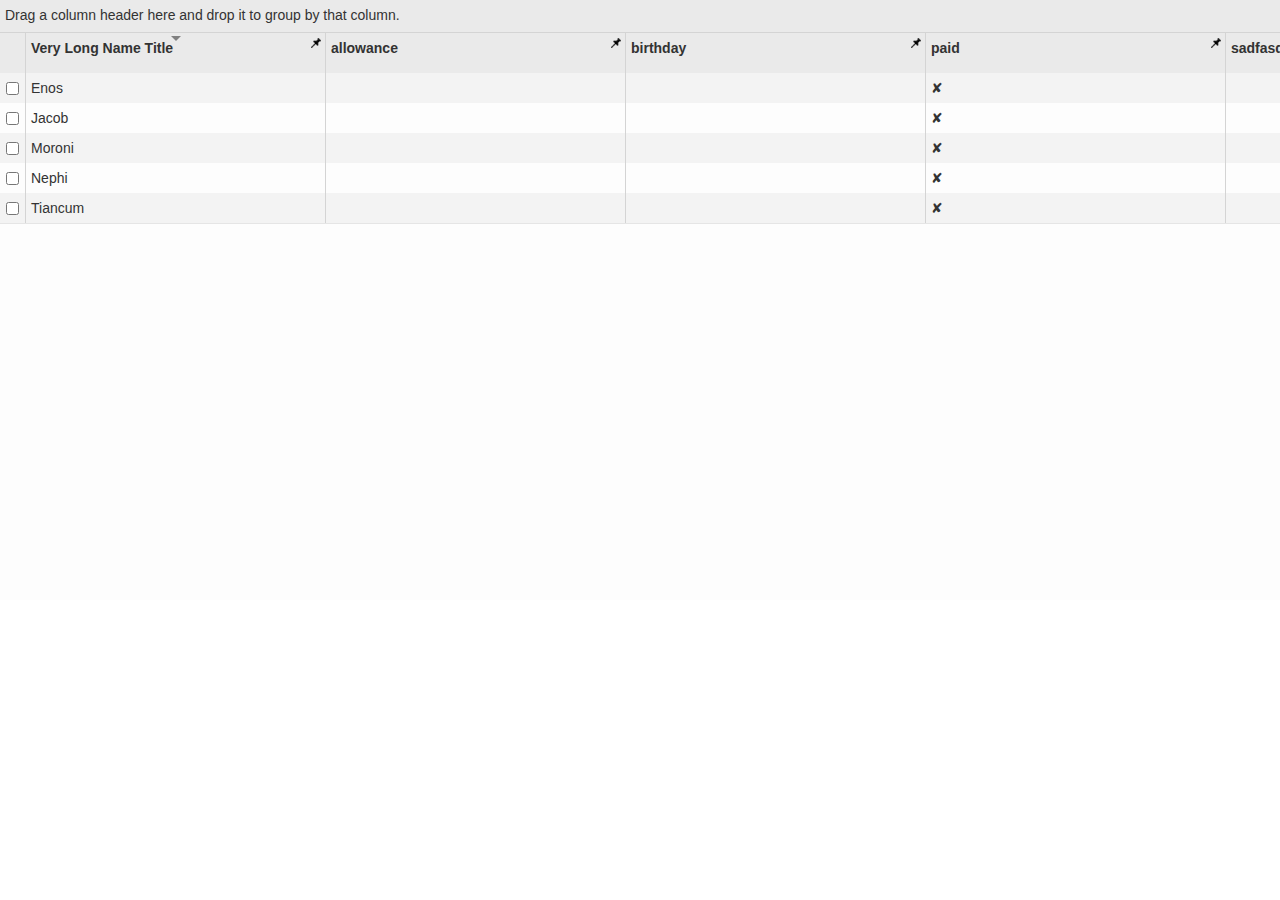
<file: components/ng-grid/workbench/index.html>
<html>
<head>
    <meta charset="utf-8" />
    <title>ng-grid workbench</title>
    <link rel="stylesheet" type="text/css" href="../lib/bootstrap/css/bootstrap.css" />
    <link rel="stylesheet" type="text/css" href="../ng-grid.css" />
    <script type="text/javascript" src="largeLoad.js"></script>
    <script type="text/javascript" src="largeTestData.js"></script>
    <script type="text/javascript" src="../lib/jquery-1.9.1.js"></script>
    <script type="text/javascript" src="../lib/jquery-ui-1.9.1.custom.min.js"></script>
    <script type="text/javascript" src="../lib/angular.js"></script>
    <script type="text/javascript" src="../lib/bootstrap/js/bootstrap.js"></script>
    <script type="text/javascript" src="../build/ng-grid.debug.js"></script>
    <script type="text/javascript" src="main.js"></script>
    <script>
        angular.module('myApp',['ngGrid']);
    </script>
    <style type="text/css">
        .ngRow.selected {
          color: #ffffff;
          font-weight: bold;
          background-color: #76b617;
          background-image: -webkit-linear-gradient(top, #76b617, #638911);
          background-image: -moz-linear-gradient(top, #76b617, #638911);
          background-image: -o-linear-gradient(top, #76b617, #638911);
          background-image: -ms-linear-gradient(top, #76b617, #638911);
          background-image: linear-gradient(top, #76b617, #638911);
          -webkit-border-radius: 4px 4px 4px 4px;
          -moz-border-radius: 4px 4px 4px 4px;
          border-radius: 4px 4px 4px 4px;
        }
    </style>
</head>
    <body ng-app="myApp" ng-controller="userController" >
        <div id="parent" style="position: absolute; top: 0; bottom: 0; left:0; right: 0;">
            <div style="width: 1600px; height: 600px;" class="table"  ng-grid="gridOptions">
            </div>    
        </div>
        <div>{{mySelections | json}}</div>
        <button ng-click="checkData()">Check Data</button>
        <button ng-click="Add()">Insert Rows</button>
        <button ng-click="changeLang()">change Language</button>
        <button ng-click="setSelection()">set Selections</button>
    </body>
</html>
</file>
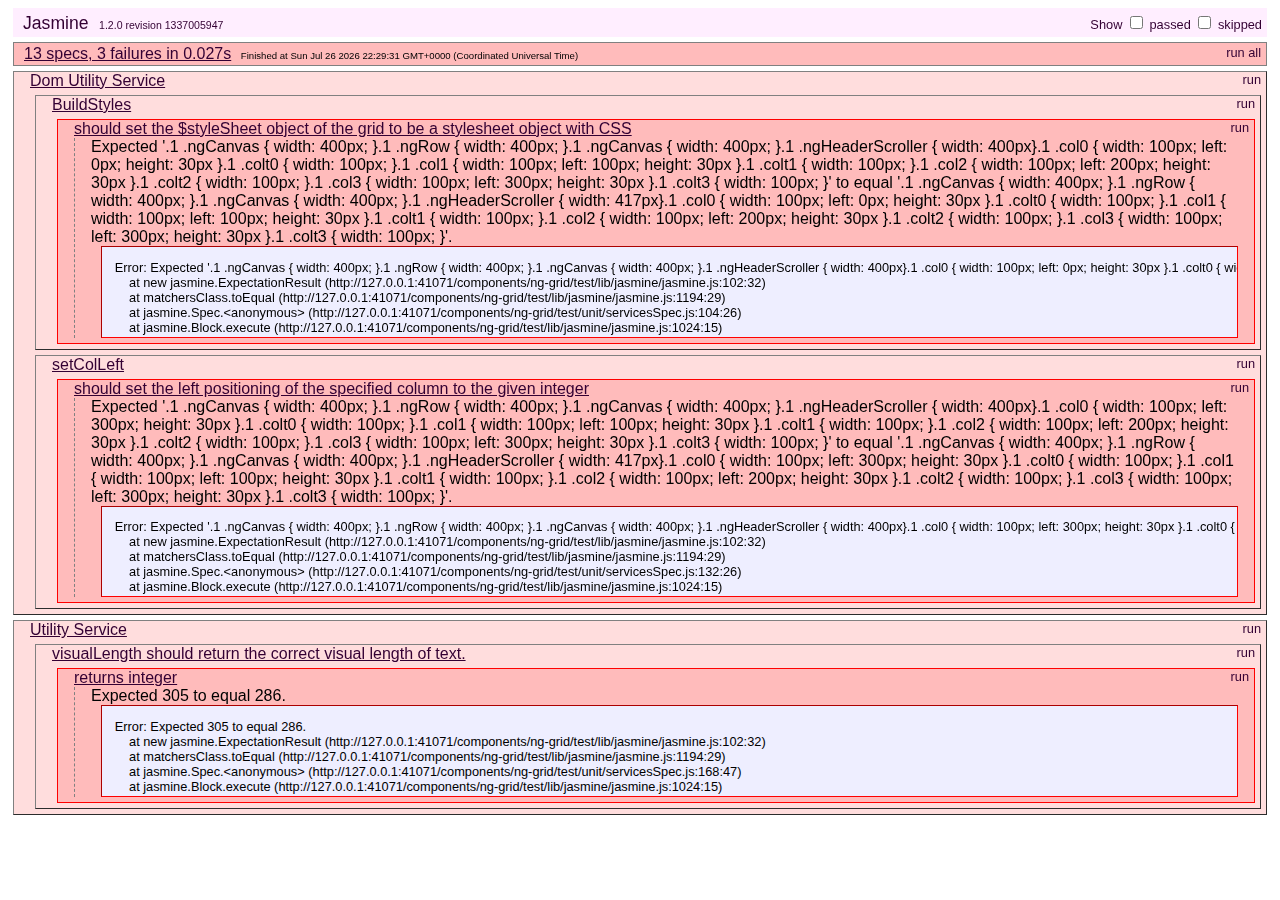
<file: components/ng-grid/test/runner.html>
<!doctype html>
<html lang="en">
  <head>
      <title>End2end Test Runner</title>
    <link rel="stylesheet" type="text/css" href="lib/jasmine/jasmine.css" />
    <script src="../lib/jquery-1.9.1.js" ng-autotest></script>
    <script src="../lib/angular.js" ng-autotest></script>
    <script src="lib/jasmine/jasmine.js" ng-autotest></script>
    <script src="lib/jasmine/jasmine-html.js" ng-autotest></script>
    <script src="lib/angular/angular-mocks.js" ng-autotest></script>
    <script src="../build/ng-grid.debug.js" ng-autotest></script>
    <script src="unit/servicesSpec.js"></script>
    <script src="unit/filtersSpec.js"></script>
  </head>
  <body>
  <script>

// KICK OFF JASMINE
var jasmineEnv = jasmine.getEnv();
var trivialReporter = new jasmine.TrivialReporter();

jasmineEnv.addReporter(trivialReporter);

jasmineEnv.specFilter = function(spec) {
  return trivialReporter.specFilter(spec);
};

jasmineEnv.execute();
</script>
  </body>
</html>
</file>
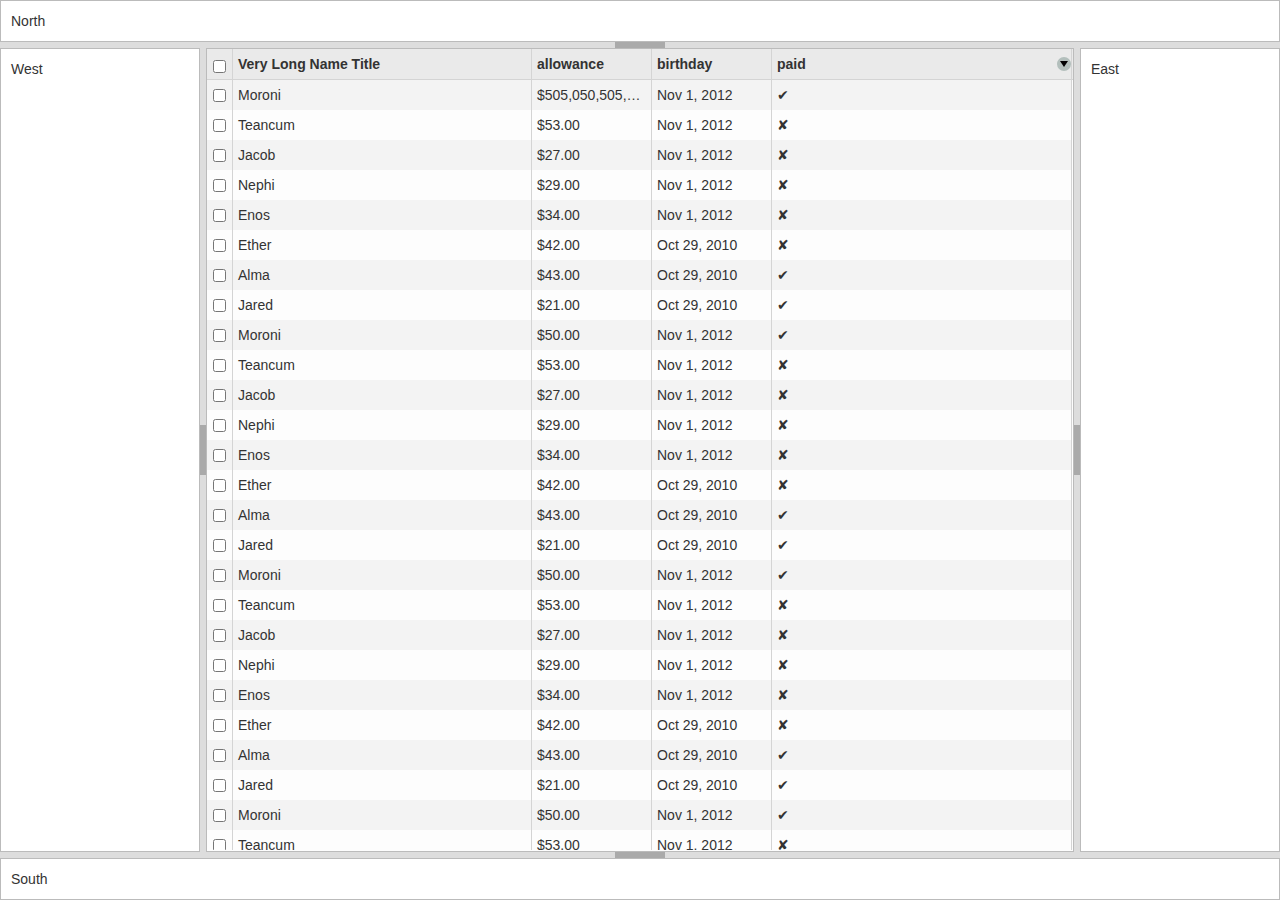
<file: components/ng-grid/workbench/index3.html>
<html>
<head>
    <meta charset="utf-8" />
    <title>ng-grid workbench</title>
    <link rel="stylesheet" type="text/css" href="../lib/bootstrap/css/bootstrap.css" />
    <link rel="stylesheet" type="text/css" href="../ng-grid.css" />
	
    <script type="text/javascript" src="largeLoad.js"></script>
    <script type="text/javascript" src="largeTestData.js"></script>
    <script type="text/javascript" src="../lib/jquery-1.9.1.js"></script>
    <script type="text/javascript" src="../lib/jquery-ui-1.9.1.custom.min.js"></script>
    <script type="text/javascript" src="../lib/jquery.layout-latest.min.js"></script>
    <script type="text/javascript" src="../lib/angular.js"></script>
    <script type="text/javascript" src="../lib/bootstrap/js/bootstrap.js"></script>
	<script type="text/javascript" src="../plugins/ng-grid-layout.js"></script>
    <script type="text/javascript" src="../build/ng-grid.debug.js"></script>
    <script type="text/javascript" src="layoutMain.js"></script>
    <script>
        angular.module('myApp',['ngGrid']);
    </script>
</head>
    <body ng-app="myApp" ng-controller="userController">
		<div class="ui-layout-center">Center	
			<div style="position: absolute;  left: 0; right: 0; top: 0; bottom: 0; overflow: hidden" ng-grid="gridOptions">
			</div>
		</div>
		<div class="ui-layout-north">North</div>
		<div class="ui-layout-south">South</div>
		<div class="ui-layout-east">East</div>
		<div class="ui-layout-west">West</div>
    </body>
</html>
</file>
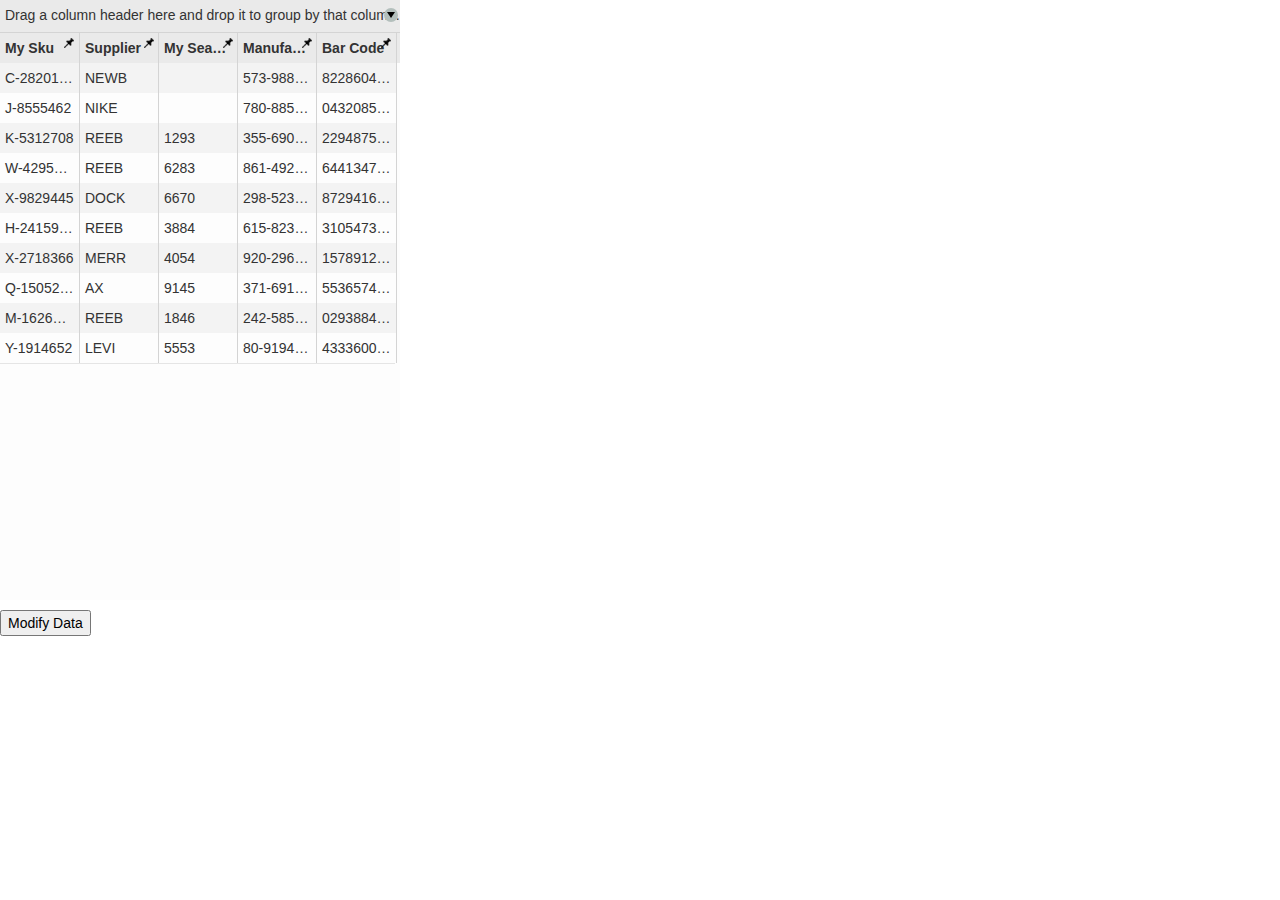
<file: components/ng-grid/workbench/index4.html>
<html>
<head>
    <meta charset="utf-8" />
    <title>ng-grid workbench</title>
    <link rel="stylesheet" type="text/css" href="../lib/bootstrap/css/bootstrap.css" />
    <link rel="stylesheet" type="text/css" href="../ng-grid.css" />
    <script type="text/javascript" src="largeLoad.js"></script>
    <script type="text/javascript" src="largeTestData.js"></script>
    <script type="text/javascript" src="../lib/jquery-1.9.1.js"></script>
    <script type="text/javascript" src="../lib/jquery-ui-1.9.1.custom.min.js"></script>
    <script type="text/javascript" src="../lib/angular.js"></script>
    <script type="text/javascript" src="../lib/bootstrap/js/bootstrap.js"></script>
    <script type="text/javascript" src="../build/ng-grid.debug.js"></script>
    <script type="text/javascript" src="main.js"></script>
    <script>
        angular.module('myApp',['ngGrid']);
    </script>
</head>
    <body ng-app="myApp" ng-controller="userController">
        <div style="width: 400px; height: 600px;" ng-grid="gridOptions2">
        </div>
		<p>{{mySelections2[0].Sku}}</p>
		<button ng-click="modifyData()">Modify Data</button>
    </body>
</html>
</file>
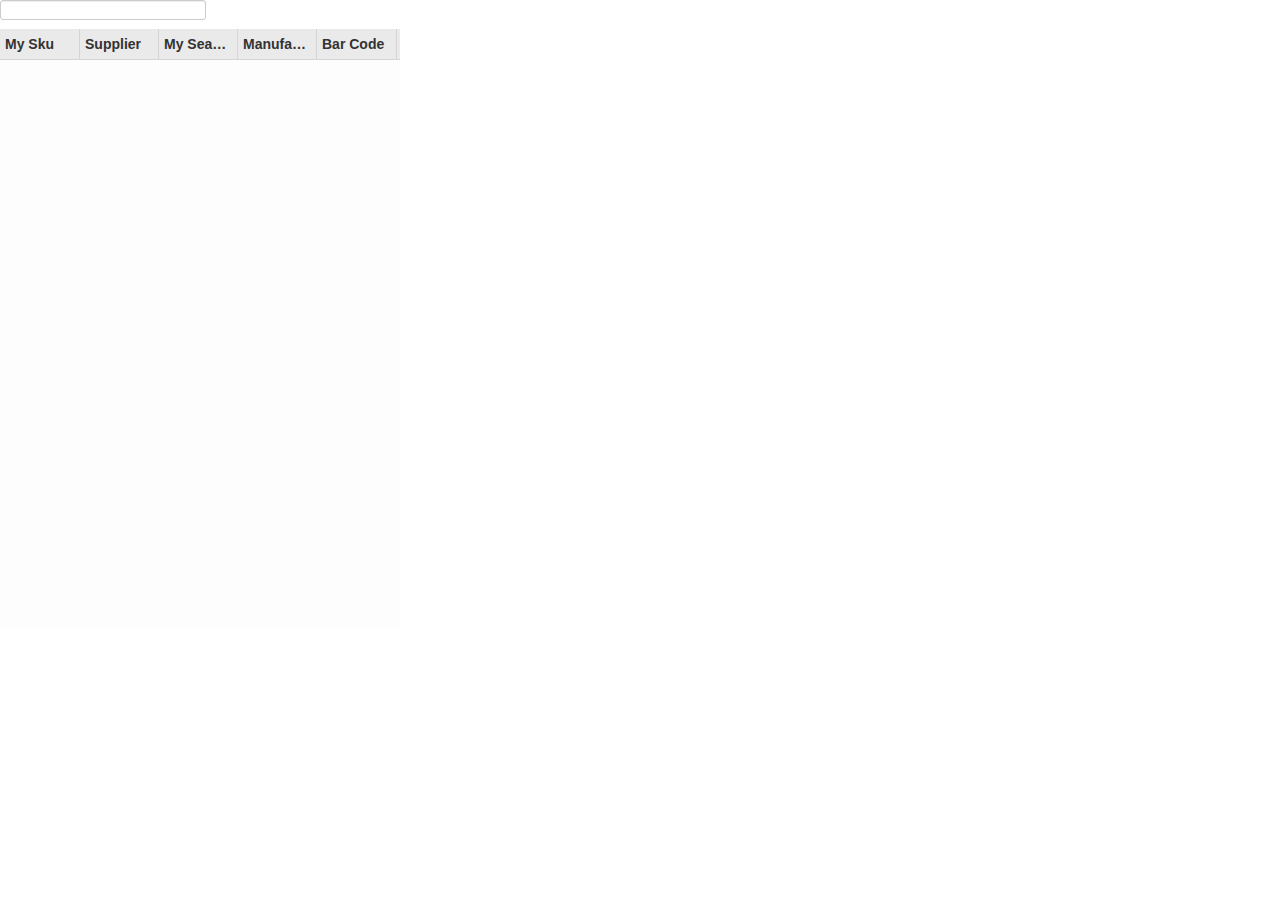
<file: components/ng-grid/workbench/index5.html>
<html>
<head>
    <meta charset="utf-8" />
    <title>ng-grid workbench</title>
    <link rel="stylesheet" type="text/css" href="../lib/bootstrap/css/bootstrap.css" />
    <link rel="stylesheet" type="text/css" href="../ng-grid.css" />
    <script type="text/javascript" src="largeLoad.js"></script>
    <script type="text/javascript" src="largeTestData.js"></script>
    <script type="text/javascript" src="../lib/jquery-1.9.1.js"></script>
    <script type="text/javascript" src="../lib/jquery-ui-1.9.1.custom.min.js"></script>
    <script type="text/javascript" src="../lib/angular.js"></script>
    <script type="text/javascript" src="../lib/bootstrap/js/bootstrap.js"></script>
    <script type="text/javascript" src="../build/ng-grid.debug.js"></script>
    <script type="text/javascript" src="main.js"></script>
    <script>
        angular.module('myApp',['ngGrid']).filter('branding', function() {
			return function(input) {
				return input == 'NIKE' ? 'ADIDAS' : input;
			};
		});;
		
    </script>
</head>
    <body ng-app="myApp" ng-controller="userController">
		<input type="text" ng-model="filteringText" />
        <div style="width: 400px; height: 600px;" ng-grid="gridOptions3">
        </div>
		<p>{{filteringText}}</p>
    </body>
</html>
</file>
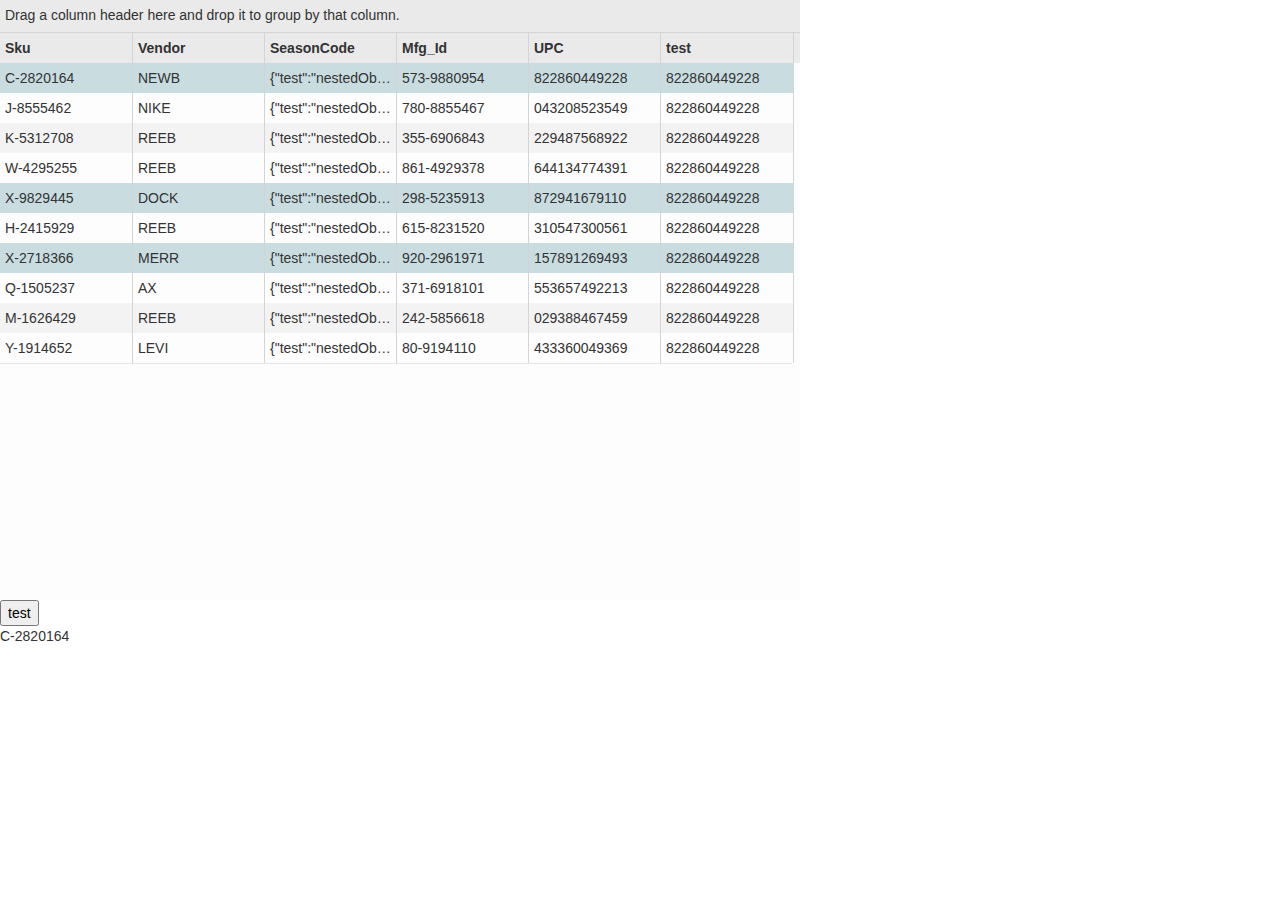
<file: components/ng-grid/workbench/index6.html>
<html>
<head>
    <meta charset="utf-8" />
    <title>ng-grid workbench</title>
    <link rel="stylesheet" type="text/css" href="../lib/bootstrap/css/bootstrap.css" />
    <link rel="stylesheet" type="text/css" href="../ng-grid.css" />
    <script type="text/javascript" src="largeLoad.js"></script>
    <script type="text/javascript" src="largeTestData.js"></script>
    <script type="text/javascript" src="../lib/jquery-1.9.1.js"></script>
    <script type="text/javascript" src="../lib/jquery-ui-1.9.1.custom.min.js"></script>
    <script type="text/javascript" src="../lib/angular.js"></script>
    <script type="text/javascript" src="../lib/bootstrap/js/bootstrap.js"></script>
    <script type="text/javascript" src="../build/ng-grid.debug.js"></script>
    <script type="text/javascript" src="main2.js"></script>
    <script>
        angular.module('myApp',['ngGrid']);
    </script>
</head>
    <body ng-app="myApp" ng-controller="userController">
        <div style="width: 800px; height: 600px;"  ng-grid="gridOptions"></div>
		<button ng-click="changeDefs()">test</button>
		<p>{{selections[0].Sku}}</p>
    </body>
</html>
</file>
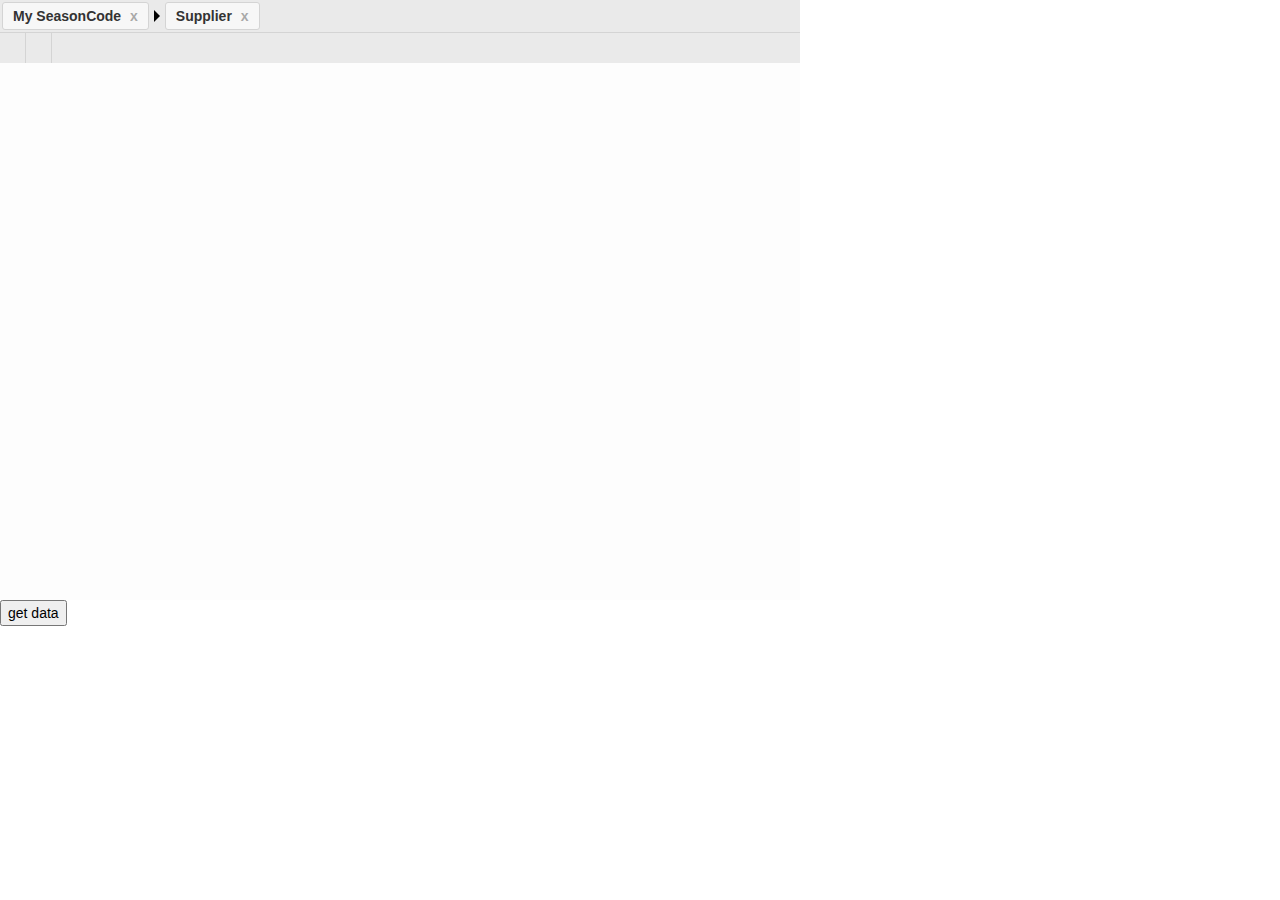
<file: components/ng-grid/workbench/index7.html>
<html>
<head>
    <meta charset="utf-8" />
    <title>ng-grid workbench</title>
    <link rel="stylesheet" type="text/css" href="../lib/bootstrap/css/bootstrap.css" />
    <link rel="stylesheet" type="text/css" href="../ng-grid.css" />
    <script type="text/javascript" src="largeLoad.js"></script>
    <script type="text/javascript" src="largeTestData.js"></script>
    <script type="text/javascript" src="../lib/jquery-1.9.1.js"></script>
    <script type="text/javascript" src="../lib/jquery-ui-1.9.1.custom.min.js"></script>
    <script type="text/javascript" src="../lib/angular.js"></script>
    <script type="text/javascript" src="../lib/bootstrap/js/bootstrap.js"></script>
    <script type="text/javascript" src="../build/ng-grid.debug.js"></script>
    <script type="text/javascript" src="main3.js"></script>
    <script>
        angular.module('myApp',['ngGrid']);
    </script>
</head>
    <body ng-app="myApp" ng-controller="userController">
        <div style="width: 800px; height: 600px;"  ng-grid="gridOptions"></div>
		<button ng-click="getData()">get data</button>
		<p>{{selections[0].Sku}}</p>
    </body>
</html>
</file>
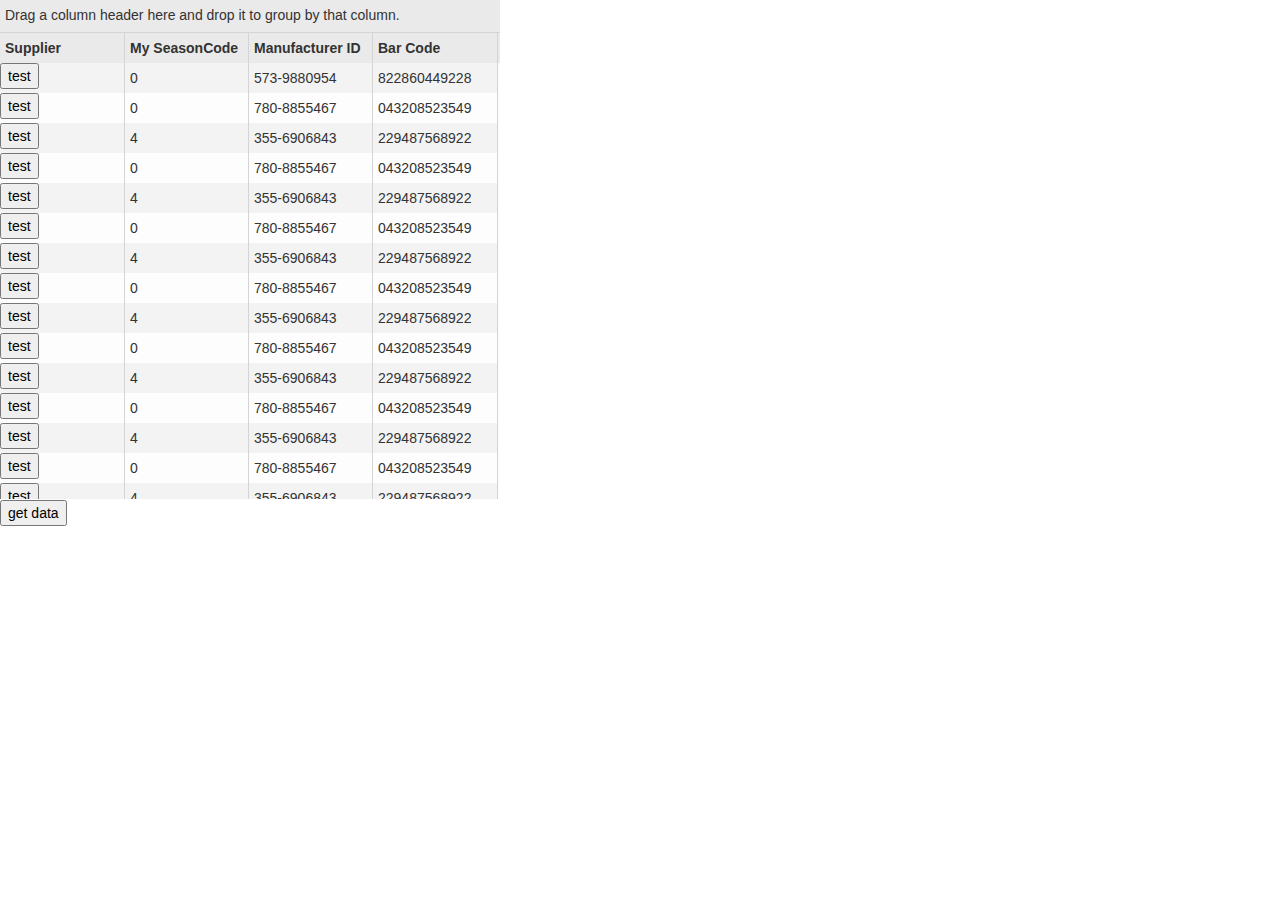
<file: components/ng-grid/workbench/index8.html>
<html>
<head>
    <meta charset="utf-8" />
    <title>ng-grid workbench</title>
    <link rel="stylesheet" type="text/css" href="../lib/bootstrap/css/bootstrap.css" />
    <link rel="stylesheet" type="text/css" href="../ng-grid.css" />
    <script type="text/javascript" src="largeLoad.js"></script>
    <script type="text/javascript" src="largeTestData.js"></script>
    <script type="text/javascript" src="../lib/jquery-1.9.1.js"></script>
    <script type="text/javascript" src="../lib/jquery-ui-1.9.1.custom.min.js"></script>
    <script type="text/javascript" src="../lib/angular.js"></script>
    <script type="text/javascript" src="../lib/bootstrap/js/bootstrap.js"></script>
    <script type="text/javascript" src="../build/ng-grid.debug.js"></script>
    <script type="text/javascript" src="main4.js"></script>
    <script>
        angular.module('myApp',['ngGrid']);
    </script>
</head>
    <body ng-app="myApp" ng-controller="userController">
        <div style="width: 500px; height: 500px;"  ng-grid="gridOptions"></div>
		<button ng-click="getData()">get data</button>
		<p>{{selections[0].Sku}}</p>
    </body>
</html>
</file>
<file: components/ng-grid/ng-grid.css>
/******** Grid Global ********/
.nglabel {
    display: block;
    float: left;
    font-weight: bold;
    padding-right: 5px;
}
/******** Grid ********/

.ngGrid{
    background-color: rgb(253, 253, 253);  
}
.ngGrid.unselectable {
    -moz-user-select: none; 
    -khtml-user-select: none; 
    -webkit-user-select: none; 
    -o-user-select: none;
    user-select: none;
}
/******** Header ********/

.ngGroupPanel{
    background-color: rgb(234, 234, 234);
    overflow: hidden;
	border-bottom: 1px solid rgb(212,212,212);
}

.ngGroupPanelDescription{
	margin-top: 5px;
	margin-left: 5px;
}

.ngGroupList {
	list-style-type: none;
	margin: 0;
	padding: 0;
}

.ngGroupItem {
	float: left; 
}

.ngGroupElement {
	float: left;
	height: 100%; 
	width: 100%;
}

.ngGroupName {
    background-color: rgb(247,247,247);
    border: 1px solid rgb(212,212,212);
    padding: 3px 10px;
    float: left;
    margin-left: 0;
    margin-top: 2px;
    -moz-border-radius: 3px;
    -webkit-border-radius: 3px;
    border-radius: 3px;
    font-weight: bold;
}

.ngGroupItem:first-child{
	margin-left: 2px;
}

.ngRemoveGroup {
    width: 5px;
    -moz-opacity: 0.4;
    opacity: 0.4;
    margin-top: -1px;
    margin-left: 5px;
}
.ngRemoveGroup:hover {
    color: black;
    text-decoration: none;
    cursor: pointer;
    -moz-opacity: 0.7;
    opacity: 0.7;
}
.ngGroupArrow {
	width: 0; 
	height: 0; 
	border-top: 6px solid transparent;
	border-bottom: 6px solid transparent;
	border-left: 6px solid black;
	margin-top: 10px;
	margin-left: 5px;
	margin-right: 5px;
	float: right;
}

.ngTopPanel {
    position: relative;	
	z-index: 1;
    background-color: rgb(234, 234, 234);
	border-bottom: 1px solid rgb(212,212,212);
}
.ngHeaderContainer {
    position: relative;
    overflow: hidden;
    font-weight: bold;
    background-color: inherit;
}

.ngHeaderScroller {
	position:absolute;
    background-color: inherit;
}
.ngHeaderSortColumn{
	position:absolute;
    overflow: hidden;
}

.ngHeaderCell{
	border-right: 1px solid rgb(212,212,212);
	border-left: 1px solid rgb(212,212,212);
    position: absolute;
    top: 0; 
    bottom: 0; 
    background-color: inherit;
}

.ngHeaderCell:first-child{
    border-left: 0;
}
.ngHeaderCell.pinned {
    z-index: 1;
}
.ngSortButtonUp {
    position: absolute;
    top: 3px;
    left: 0;
    right: 0;
    margin-left: auto;
    margin-right: auto;
	border-color: gray transparent;
	border-style: solid;
	border-width: 0 5px 5px 5px;
	height: 0;
	width: 0;
}
.ngSortButtonDown {
    position: absolute;
    top: 3px;
    left: 0;
    right: 0;
    margin-left: auto;
    margin-right: auto;
	border-color: gray transparent;
	border-style: solid;
	border-width: 5px 5px 0 5px;
    height: 0;
	width: 0;
}
.ngSortPriority {
    position: absolute;
    top: -5px;
    left: 1px;
    font-size: 6pt;
    font-weight: bold;
}
.ngHeaderGrip { 
    cursor: col-resize; 
    width: 10px; 
	right: -5px;
    top: 0; 
    height: 100%; 
    position: absolute; 
    background-color: transparent;
}
.ngHeaderText {
    padding: 5px;
    -moz-box-sizing: border-box;
    -webkit-box-sizing: border-box;
    box-sizing: border-box;
    white-space: nowrap;
    -ms-text-overflow: ellipsis;
    -o-text-overflow: ellipsis;
    text-overflow: ellipsis;
    overflow: hidden;
}

/******** Viewport ********/
.ngViewport{
	overflow: auto;
    min-height: 20px;
}

.ngCanvas{
    position: relative;
}

/******** Rows ********/
.ngRow {
    position: absolute;
    border-bottom: 1px solid rgb(229, 229, 229);
}
.ngRow.even {
    background-color: rgb(243, 243, 243);
}
.ngRow.odd {
    background-color: rgb(253, 253, 253);
}
.ngRow.selected {
    background-color: rgb(201, 221, 225);
}
.ngRow.canSelect {
    cursor: pointer;
}

/******** Cells ********/

.ngCell {
    overflow: hidden; 
    position: absolute;
	border-right: 1px solid rgb(212,212,212);
	border-left: 1px solid rgb(212,212,212);
    top: 0; 
    bottom: 0; 
    background-color: inherit;
}

.ngCell:first-child{
	border-left: 0;
}

.ngCell.pinned {
    z-index: 1;
}
.ngCellElement:focus {
	outline: 0;
    background-color: rgb(179, 196, 199);
}

.ngCellText {
    padding: 5px;
    -moz-box-sizing: border-box;
    -webkit-box-sizing: border-box;
    box-sizing: border-box;
    white-space: nowrap;
    -ms-text-overflow: ellipsis;
    -o-text-overflow: ellipsis;
    text-overflow: ellipsis;
    overflow: hidden;
}
.ngSelectionHeader {
	position: absolute;
    top: 11px; 
    left: 6px;
}
.ngGrid input[type="checkbox"] {
	margin: 0;
	padding: 0;
}
.ngGrid input {
	vertical-align:top;
}
.ngSelectionCell{
	margin-top: 9px;
	margin-left: 6px;
}
.ngSelectionCheckbox{
	margin-top: 9px;
	margin-left: 6px;
}
.ngNoSort {
    cursor:default;
}

/******** Footer ********/
.ngFooterPanel{
    background-color: rgb(234, 234, 234);
    padding: 0;
	border-top: 1px solid rgb(212,212,212);
	position: relative;
}
.ngTotalSelectContainer {
    float: left;
    margin: 5px;
    margin-top: 7px;
}
.ngFooterSelectedItems {
	padding: 2px;
}
.ngFooterTotalItems {
	padding: 2px;
}
.ngFooterTotalItems.ngnoMultiSelect {
    padding: 0 !important;
}

/* Aggregates */
.ngAggHeader {
    position: absolute;
    border: none;
}
.ngAggregate {
    position: absolute;
    background-color: rgb(201, 221, 225);
    border-bottom: 1px solid beige;
    overflow: hidden;
    top: 0;
    bottom: 0;
    right: -1px;
	left: 0;
}
.ngAggregateText {
    position: absolute;
    left: 27px;
	top: 5px;
    line-height: 20px;
    white-space:nowrap;
}
.ngAggArrowExpanded {
    position: absolute;
    left: 8px;
    bottom: 10px;
    width: 0;
    height: 0;
    border-style: solid;
    border-width: 0 0 9px 9px;
    border-color: transparent transparent #000000 transparent;
}
.ngAggArrowCollapsed {
    position: absolute;
    left: 8px;
    bottom: 10px;
    width: 0;
    height: 0;
    border-style: solid;
    border-width: 5px 0 5px 8.7px;
    border-color: transparent transparent transparent #000000;
}

.ngHeaderButton {
    position: absolute;    
    right: 2px;
    top: 8px;
    -moz-border-radius: 50%;
    -webkit-border-radius: 50%;
    border-radius: 50%;
    width: 14px;
    height: 14px;
    z-index: 1;
    background-color: rgb(179, 191, 188);
    cursor: pointer;
    /* width and height can be anything, as long as they're equal */
}
.ngHeaderButtonArrow {
    position: absolute;
    top: 4px;
    left: 3px;
    width: 0;
    height: 0;
    border-style: solid;
    border-width: 6.5px 4.5px 0 4.5px;
    border-color: #000 transparent transparent transparent;
    /* width and height can be anything, as long as they're equal */
}
.ngColMenu {
    right: 2px;
    padding: 5px;
    top: 25px;
    -moz-border-radius: 3px;
    -webkit-border-radius: 3px;
    border-radius: 3px;
    background-color: #BDD0CB;
    position: absolute;
    border: 2px solid rgb(212,212,212);
    z-index: 1;
}
.ngMenuText {
    position: relative;
    top: 2px;
    left: 2px;
}
.ngColList {
    list-style-type: none;
}

.ngColListItem {
    position: relative;
    right: 17px;
    top: 2px;
    white-space:nowrap;
}
.ngColListCheckbox {
    position: relative;
    right: 3px;
    top: 4px;
}

/********Paging Styles **********/

.ngPagerButton{
	height: 25px;
	min-width: 26px;
}

.ngPagerFirstTriangle{
	width: 0;
	height: 0;
	border-style: solid;
	border-width: 5px 8.7px 5px 0;
	border-color: transparent #000000 transparent transparent;
	margin-left: 2px;
}

.ngPagerFirstBar{
	width: 10px;
	border-left: 2px solid black;
	margin-top: -6px;
	height: 12px;
	margin-left: -3px;
}	

.ngPagerLastTriangle{
	width: 0;
	height: 0;
	border-style: solid;
	border-width: 5px 0 5px 8.7px;
	border-color: transparent transparent transparent #000000;
	margin-left: -1px;
}

.ngPagerLastBar{
	width: 10px;
	border-left: 2px solid black;
	margin-top: -6px;
	height: 12px;
	margin-left: 1px;
}	

.ngPagerPrevTriangle{
	margin-left: 0;
}	

.ngPagerNextTriangle{
	margin-left: 1px;
}
.ngGroupIcon {
    background-image: url([data-uri]);
	background-repeat:no-repeat;
    height: 15px;
    width: 15px;
    position: absolute;
    right: -2px;
    top: 2px;
}

.ngGroupedByIcon {
	background-image: url([data-uri]);
	background-repeat:no-repeat;
    height: 15px;
    width: 15px;
    position: absolute;
    right: -2px;
    top: 2px;
}
.ngPinnedIcon {
    background-image: url([data-uri]);
    background-repeat: no-repeat;
    position: absolute;
    right: 5px;
    top: 5px;
    height: 10px;
    width: 10px;
}
.ngUnPinnedIcon {
    background-image: url([data-uri]);
    background-repeat: no-repeat;
    position: absolute;
    height: 10px;
    width: 10px;
    right: 5px;
    top: 5px;
}
.ngGroupingNumber {
    position: absolute;
    right: -10px;
    top: -2px;
}
</file>
<file: components/ng-grid/test/lib/jasmine/jasmine.css>
body { background-color: #eeeeee; padding: 0; margin: 5px; overflow-y: scroll; }

#HTMLReporter { font-size: 11px; font-family: Monaco, "Lucida Console", monospace; line-height: 14px; color: #333333; }
#HTMLReporter a { text-decoration: none; }
#HTMLReporter a:hover { text-decoration: underline; }
#HTMLReporter p, #HTMLReporter h1, #HTMLReporter h2, #HTMLReporter h3, #HTMLReporter h4, #HTMLReporter h5, #HTMLReporter h6 { margin: 0; line-height: 14px; }
#HTMLReporter .banner, #HTMLReporter .symbolSummary, #HTMLReporter .summary, #HTMLReporter .resultMessage, #HTMLReporter .specDetail .description, #HTMLReporter .alert .bar, #HTMLReporter .stackTrace { padding-left: 9px; padding-right: 9px; }
#HTMLReporter #jasmine_content { position: fixed; right: 100%; }
#HTMLReporter .version { color: #aaaaaa; }
#HTMLReporter .banner { margin-top: 14px; }
#HTMLReporter .duration { color: #aaaaaa; float: right; }
#HTMLReporter .symbolSummary { overflow: hidden; *zoom: 1; margin: 14px 0; }
#HTMLReporter .symbolSummary li { display: block; float: left; height: 7px; width: 14px; margin-bottom: 7px; font-size: 16px; }
#HTMLReporter .symbolSummary li.passed { font-size: 14px; }
#HTMLReporter .symbolSummary li.passed:before { color: #5e7d00; content: "\02022"; }
#HTMLReporter .symbolSummary li.failed { line-height: 9px; }
#HTMLReporter .symbolSummary li.failed:before { color: #b03911; content: "x"; font-weight: bold; margin-left: -1px; }
#HTMLReporter .symbolSummary li.skipped { font-size: 14px; }
#HTMLReporter .symbolSummary li.skipped:before { color: #bababa; content: "\02022"; }
#HTMLReporter .symbolSummary li.pending { line-height: 11px; }
#HTMLReporter .symbolSummary li.pending:before { color: #aaaaaa; content: "-"; }
#HTMLReporter .bar { line-height: 28px; font-size: 14px; display: block; color: #eee; }
#HTMLReporter .runningAlert { background-color: #666666; }
#HTMLReporter .skippedAlert { background-color: #aaaaaa; }
#HTMLReporter .skippedAlert:first-child { background-color: #333333; }
#HTMLReporter .skippedAlert:hover { text-decoration: none; color: white; text-decoration: underline; }
#HTMLReporter .passingAlert { background-color: #a6b779; }
#HTMLReporter .passingAlert:first-child { background-color: #5e7d00; }
#HTMLReporter .failingAlert { background-color: #cf867e; }
#HTMLReporter .failingAlert:first-child { background-color: #b03911; }
#HTMLReporter .results { margin-top: 14px; }
#HTMLReporter #details { display: none; }
#HTMLReporter .resultsMenu, #HTMLReporter .resultsMenu a { background-color: #fff; color: #333333; }
#HTMLReporter.showDetails .summaryMenuItem { font-weight: normal; text-decoration: inherit; }
#HTMLReporter.showDetails .summaryMenuItem:hover { text-decoration: underline; }
#HTMLReporter.showDetails .detailsMenuItem { font-weight: bold; text-decoration: underline; }
#HTMLReporter.showDetails .summary { display: none; }
#HTMLReporter.showDetails #details { display: block; }
#HTMLReporter .summaryMenuItem { font-weight: bold; text-decoration: underline; }
#HTMLReporter .summary { margin-top: 14px; }
#HTMLReporter .summary .suite .suite, #HTMLReporter .summary .specSummary { margin-left: 14px; }
#HTMLReporter .summary .specSummary.passed a { color: #5e7d00; }
#HTMLReporter .summary .specSummary.failed a { color: #b03911; }
#HTMLReporter .description + .suite { margin-top: 0; }
#HTMLReporter .suite { margin-top: 14px; }
#HTMLReporter .suite a { color: #333333; }
#HTMLReporter #details .specDetail { margin-bottom: 28px; }
#HTMLReporter #details .specDetail .description { display: block; color: white; background-color: #b03911; }
#HTMLReporter .resultMessage { padding-top: 14px; color: #333333; }
#HTMLReporter .resultMessage span.result { display: block; }
#HTMLReporter .stackTrace { margin: 5px 0 0 0; max-height: 224px; overflow: auto; line-height: 18px; color: #666666; border: 1px solid #ddd; background: white; white-space: pre; }

#TrivialReporter { padding: 8px 13px; position: absolute; top: 0; bottom: 0; left: 0; right: 0; overflow-y: scroll; background-color: white; font-family: "Helvetica Neue Light", "Lucida Grande", "Calibri", "Arial", sans-serif; /*.resultMessage {*/ /*white-space: pre;*/ /*}*/ }
#TrivialReporter a:visited, #TrivialReporter a { color: #303; }
#TrivialReporter a:hover, #TrivialReporter a:active { color: blue; }
#TrivialReporter .run_spec { float: right; padding-right: 5px; font-size: .8em; text-decoration: none; }
#TrivialReporter .banner { color: #303; background-color: #fef; padding: 5px; }
#TrivialReporter .logo { float: left; font-size: 1.1em; padding-left: 5px; }
#TrivialReporter .logo .version { font-size: .6em; padding-left: 1em; }
#TrivialReporter .runner.running { background-color: yellow; }
#TrivialReporter .options { text-align: right; font-size: .8em; }
#TrivialReporter .suite { border: 1px outset gray; margin: 5px 0; padding-left: 1em; }
#TrivialReporter .suite .suite { margin: 5px; }
#TrivialReporter .suite.passed { background-color: #dfd; }
#TrivialReporter .suite.failed { background-color: #fdd; }
#TrivialReporter .spec { margin: 5px; padding-left: 1em; clear: both; }
#TrivialReporter .spec.failed, #TrivialReporter .spec.passed, #TrivialReporter .spec.skipped { padding-bottom: 5px; border: 1px solid gray; }
#TrivialReporter .spec.failed { background-color: #fbb; border-color: red; }
#TrivialReporter .spec.passed { background-color: #bfb; border-color: green; }
#TrivialReporter .spec.skipped { background-color: #bbb; }
#TrivialReporter .messages { border-left: 1px dashed gray; padding-left: 1em; padding-right: 1em; }
#TrivialReporter .passed { background-color: #cfc; display: none; }
#TrivialReporter .failed { background-color: #fbb; }
#TrivialReporter .skipped { color: #777; background-color: #eee; display: none; }
#TrivialReporter .resultMessage span.result { display: block; line-height: 2em; color: black; }
#TrivialReporter .resultMessage .mismatch { color: black; }
#TrivialReporter .stackTrace { white-space: pre; font-size: .8em; margin-left: 10px; max-height: 5em; overflow: auto; border: 1px inset red; padding: 1em; background: #eef; }
#TrivialReporter .finished-at { padding-left: 1em; font-size: .6em; }
#TrivialReporter.show-passed .passed, #TrivialReporter.show-skipped .skipped { display: block; }
#TrivialReporter #jasmine_content { position: fixed; right: 100%; }
#TrivialReporter .runner { border: 1px solid gray; display: block; margin: 5px 0; padding: 2px 0 2px 10px; }
</file>
